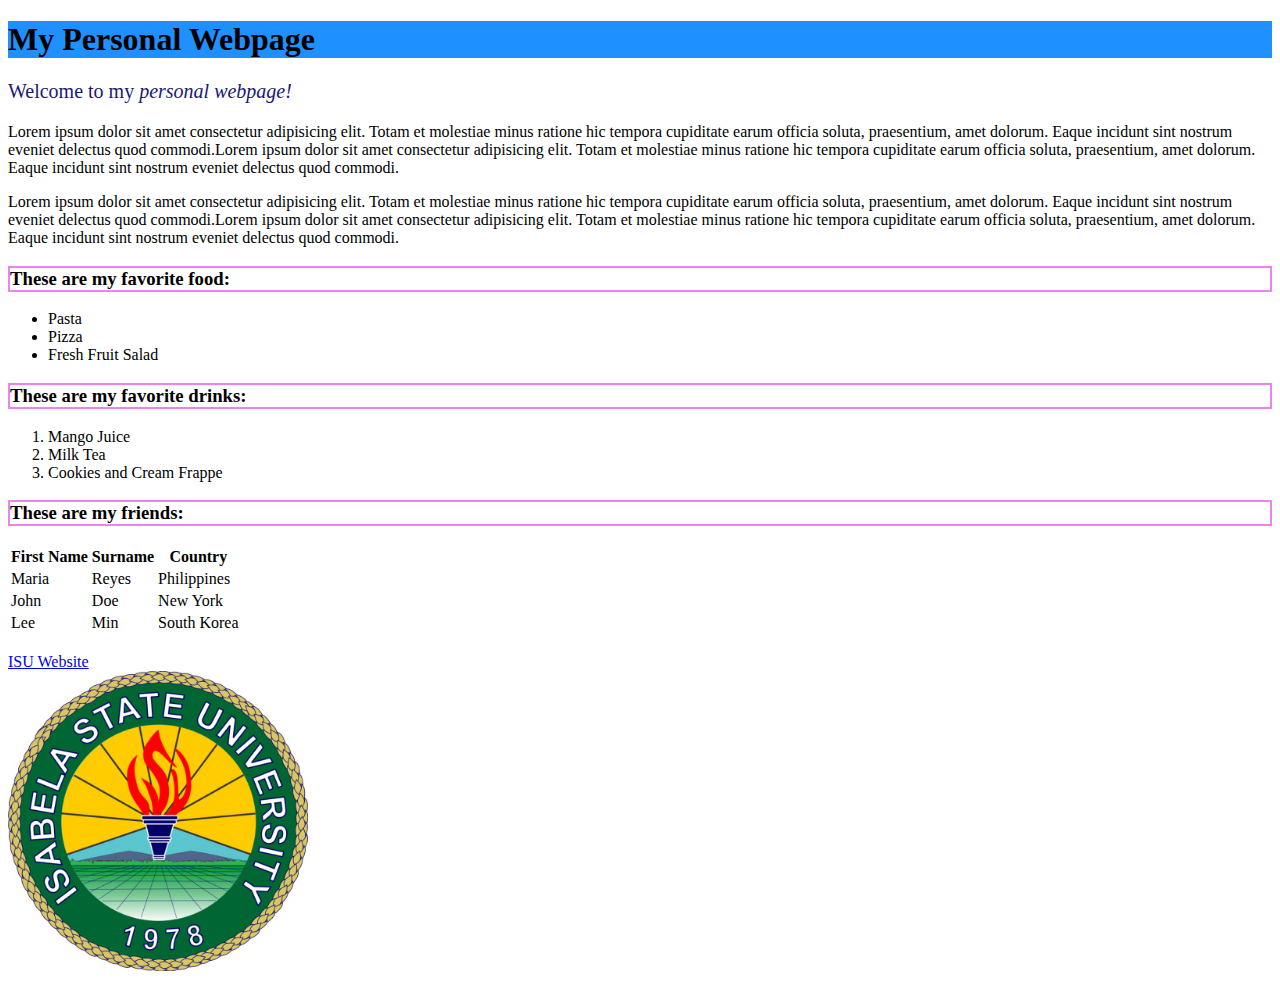
<file: Guided activty/activity 1/index.html>
<!DOCTYPE html>
<html lang="en">
<head>
 <meta charset="UTF-8">
 <meta name="viewport" content="width=device-width, initialscale=1.0">
 <title>My Personal Webpage</title>
</head>
<body>
<h1 style="background-color: dodgerblue;">My Personal Webpage</h1>
<p style="color:midnightblue; font-size: 20px;">Welcome to my 
<i>personal webpage!</i></p>
<p>Lorem ipsum dolor sit amet consectetur adipisicing elit. Totam 
et molestiae minus ratione hic tempora cupiditate earum officia 
soluta, praesentium, amet dolorum. Eaque incidunt sint nostrum 
eveniet delectus quod commodi.Lorem ipsum dolor sit amet 
consectetur adipisicing elit. Totam et molestiae minus ratione hic 
tempora cupiditate earum officia soluta, praesentium, amet dolorum. 
Eaque incidunt sint nostrum eveniet delectus quod commodi.</p>
<p>Lorem ipsum dolor sit amet consectetur adipisicing elit. Totam 
et molestiae minus ratione hic tempora cupiditate earum officia 
soluta, praesentium, amet dolorum. Eaque incidunt sint nostrum 
eveniet delectus quod commodi.Lorem ipsum dolor sit amet 
consectetur adipisicing elit. Totam et molestiae minus ratione hic tempora cupiditate earum officia soluta, praesentium, amet dolorum. 
Eaque incidunt sint nostrum eveniet delectus quod commodi.</p>
<h3 style="border: 2px solid violet;">These are my favorite 
food:</h3>
<ul>
 <li>Pasta</li>
 <li>Pizza</li>
 <li>Fresh Fruit Salad</li>
</ul>
<h3 style="border: 2px solid violet;">These are my favorite 
drinks:</h3>
<ol>
 <li>Mango Juice</li>
 <li>Milk Tea</li>
 <li>Cookies and Cream Frappe</li>
</ol>
<h3 style="border: 2px solid violet;">These are my friends:</h3>
<table>
 <tr>
 <th>First Name</th>
 <th>Surname</th>
 <th>Country</th>
 </tr>
 <tr>
 <td>Maria</td>
 <td>Reyes</td>
 <td>Philippines</td>
 </tr>
 <tr>
 <td>John</td>
 <td>Doe</td>
 <td>New York</td>
 </tr>
 <tr>
 <td>Lee</td>
 <td>Min</td>
 <td>South Korea</td>
 </tr>
</table>
<br>
<a href="https://isu.edu.ph">ISU Website</a>
<br>
<img src="isulogo.jpg" width="300" height="300">
</body>
</html>
</file>
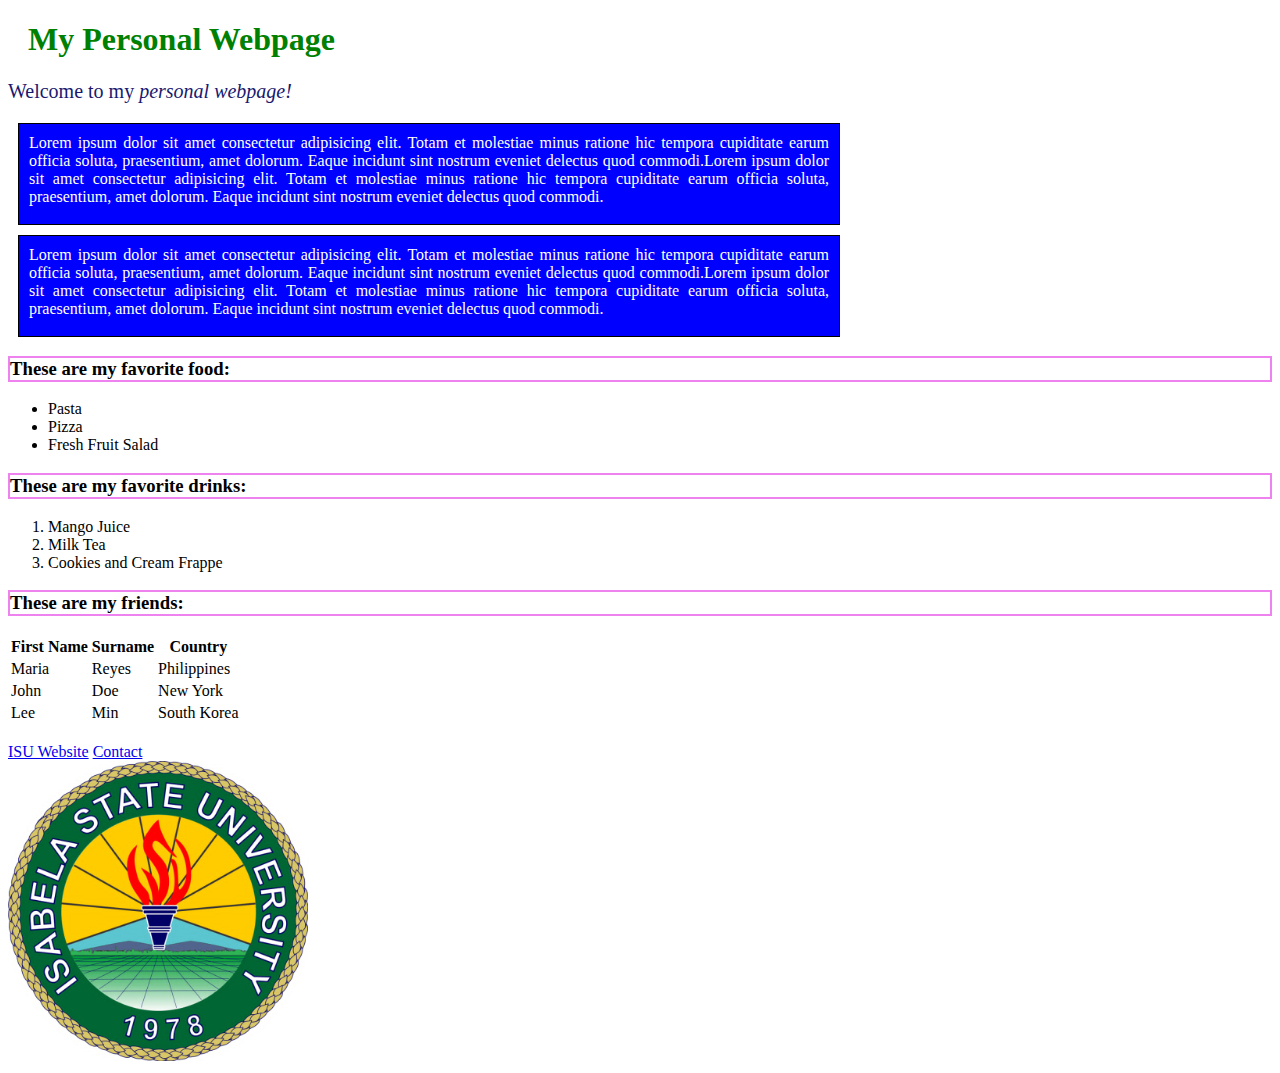
<file: Guided activty/activity 2/index.html>
<!DOCTYPE html>
<html lang="en">
<head>
 <meta charset="UTF-8">
 <meta name="viewport" content="width=device-width, initial-scale=1.0">
 <link rel="stylesheet" href="mystyle.css">
 <title>My Personal Webpage</title>
</head>
<body>
 <h1 style=>My Personal Webpage</h1>
 <p style="color:midnightblue; font-size: 20px;">Welcome to my <i>personal webpage!</i></p>
 <div>Lorem ipsum dolor sit amet consectetur adipisicing elit. Totam et molestiae minus ratione hic tempora cupiditate earum officia soluta, praesentium, amet dolorum. Eaque incidunt sint nostrum eveniet delectus quod commodi.Lorem ipsum dolor sit amet consectetur adipisicing elit. Totam et molestiae minus ratione hic tempora cupiditate earum officia soluta, praesentium, amet dolorum. Eaque incidunt sint nostrum eveniet delectus quod commodi.</div>
 <div>Lorem ipsum dolor sit amet consectetur adipisicing elit. Totam et molestiae minus ratione hic tempora cupiditate earum officia soluta, praesentium, amet dolorum. Eaque incidunt sint nostrum eveniet delectus quod commodi.Lorem ipsum dolor sit amet consectetur adipisicing elit. Totam et molestiae minus ratione hic tempora cupiditate earum officia soluta, praesentium, amet dolorum. Eaque incidunt sint nostrum eveniet delectus quod commodi.</div>
 <h3 style="border: 2px solid violet;">These are my favorite food:</h3>
 <ul>
     <li>Pasta</li>
     <li>Pizza</li>
     <li>Fresh Fruit Salad</li>
 </ul>
 <h3 style="border: 2px solid violet;">These are my favorite drinks:</h3>
 <ol>
     <li>Mango Juice</li>
     <li>Milk Tea</li>
     <li>Cookies and Cream Frappe</li>
 </ol>
 <h3 style="border: 2px solid violet;">These are my friends:</h3>
 <table>
     <tr>
         <th>First Name</th>
         <th>Surname</th>
         <th>Country</th>
     </tr>
     <tr>
         <td>Maria</td>
         <td>Reyes</td>
         <td>Philippines</td>
     </tr>
     <tr>
         <td>John</td>
         <td>Doe</td>
         <td>New York</td>
     </tr>
     <tr>
         <td>Lee</td>
         <td>Min</td>
         <td>South Korea</td>
     </tr>
 </table>
 <br>
 <a href="https://isu.edu.ph">ISU Website</a>
 <a href="contacts.html">Contact</a>
 <br>
 <img src="isulogo.jpg" width="300" height="300">

 
</body>
</html>
</file>
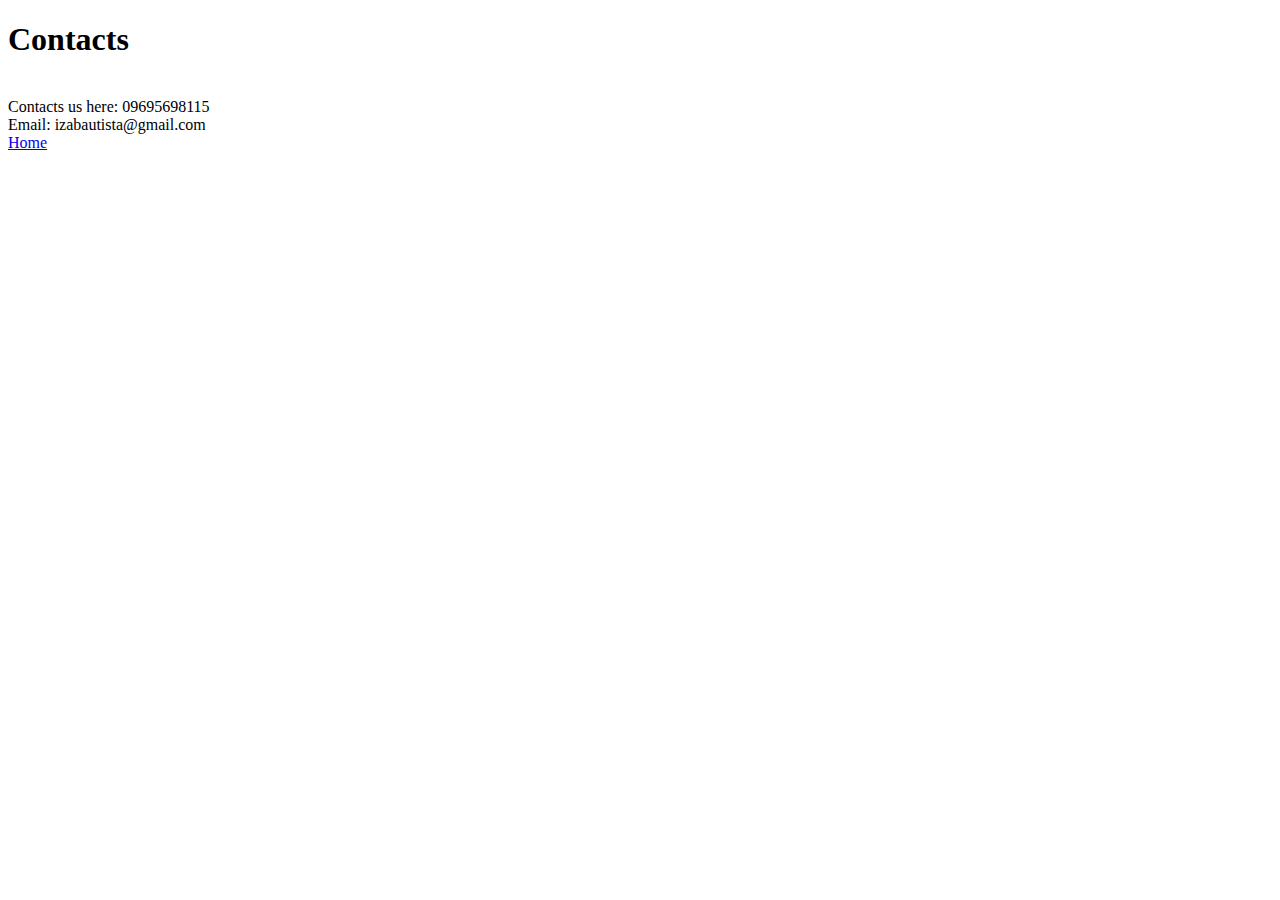
<file: exercise/contactus1.html>
<!DOCTYPE html>
<html lang="en">
<head>
 <meta charset="UTF-8">
 <meta name="viewport" content="width=device-width, initialscale=1.0">
 <title>Contacts</title>
</head>
<body>
 <h1>Contacts</h1>
 <br>Contacts us here: 09695698115
 <br>Email: izabautista@gmail.com
 <br>
 <a href="index1.html">Home</a>
</body>
</html>
</file>
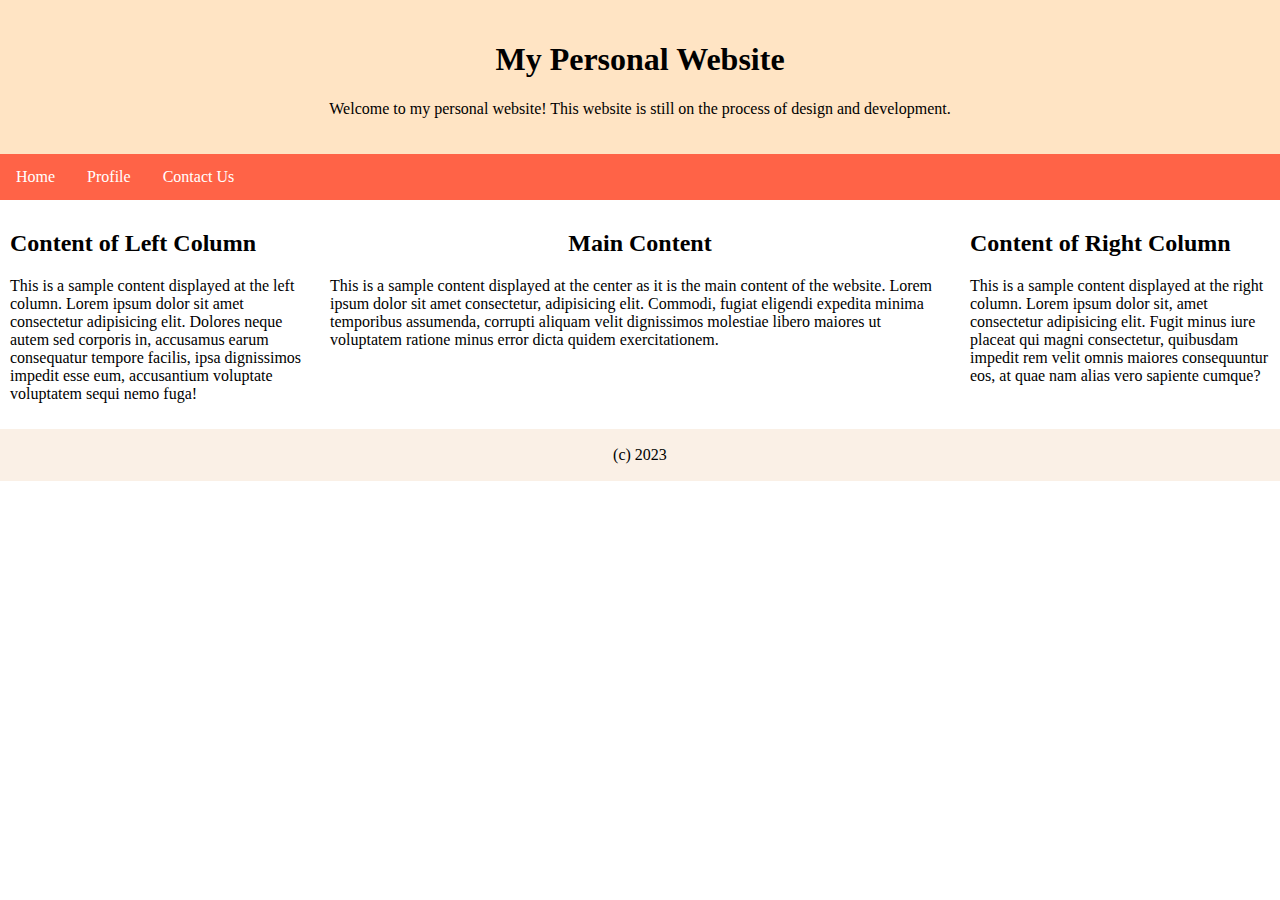
<file: exercise/index1.html>
<!DOCTYPE html>
<html lang="en">
<head>
 <meta charset="UTF-8">
 <meta name="viewport" content="width=device-width, initialscale=1.0">
 <title>My Personal Webpage</title>
 <style>
 * {
 box-sizing: border-box;
 }
 body {
    margin: 0;
    }
    
    .header {
    background-color: bisque;
    padding: 20px;
    text-align: center;
    }
    
    .menu {
    overflow: hidden;
    background-color: tomato;
    }
    
    .menu a {
    float: left;
    display: block;
    color: white;
    text-align: center;
    padding: 14px 16px;
    text-decoration: none;
    }
    
    .menu a:hover {
    background-color: #ddd;
    color: black;
    }
    
    .column {
    float: left;
    padding: 10px;
    }
    
    .column.side {
    width: 25%;
    }
    
    
    .column.middle {
    width: 50%;
    }
    
    .row:after {
    content: "";
    display: table;
    clear: both;
    }
    
    @media screen and (max-width: 600px) {
    .column.side, .column.middle {
    width: 100%;
    }
    }

    .footer {
    background-color: linen;
    padding: 1px;
 text-align: center;
 }
 
 </style>
 </head>
 
 <body>
 
 <div class="header">
 <h1>My Personal Website</h1>
 <p>Welcome to my personal website! This website is 
still on the process of design and development.</p>
 </div>
 
 <div class="menu">
 <a href="index1.html">Home</a>
 <a href="profile1.html">Profile</a>
 <a href="contactus1.html">Contact Us</a>
 </div>
 
 <div class="row">
 <div class="column side">
 <h2>Content of Left Column </h2>
 <p>This is a sample content displayed at the left 
column. Lorem ipsum dolor sit amet consectetur adipisicing 
elit. Dolores neque autem sed corporis in, accusamus earum 
consequatur tempore facilis, ipsa dignissimos impedit esse 
eum, accusantium voluptate voluptatem sequi nemo fuga!</p>
</div>
 
<div class="column middle">
<h2 style= "text-align: center;">Main Content</h2>
<p>This is a sample content displayed at the 
center as it is the main content of the website. Lorem ipsum 
dolor sit amet consectetur, adipisicing elit. Commodi, fugiat 
eligendi expedita minima temporibus assumenda, corrupti 
aliquam velit dignissimos molestiae libero maiores ut 
voluptatem ratione minus error dicta quidem 
exercitationem.</p>

</div>

<div class="column side">
<h2>Content of Right Column</h2>
<p>This is a sample content displayed at the right 
column. Lorem ipsum dolor sit, amet consectetur adipisicing 
elit. Fugit minus iure placeat qui magni consectetur, 
quibusdam impedit rem velit omnis maiores consequuntur eos, at 
quae nam alias vero sapiente cumque?</p>
</div>
</div>
<div class="footer">
    <p>(c) 2023</p>
    </div>
    
    </body>
    </html>
</file>
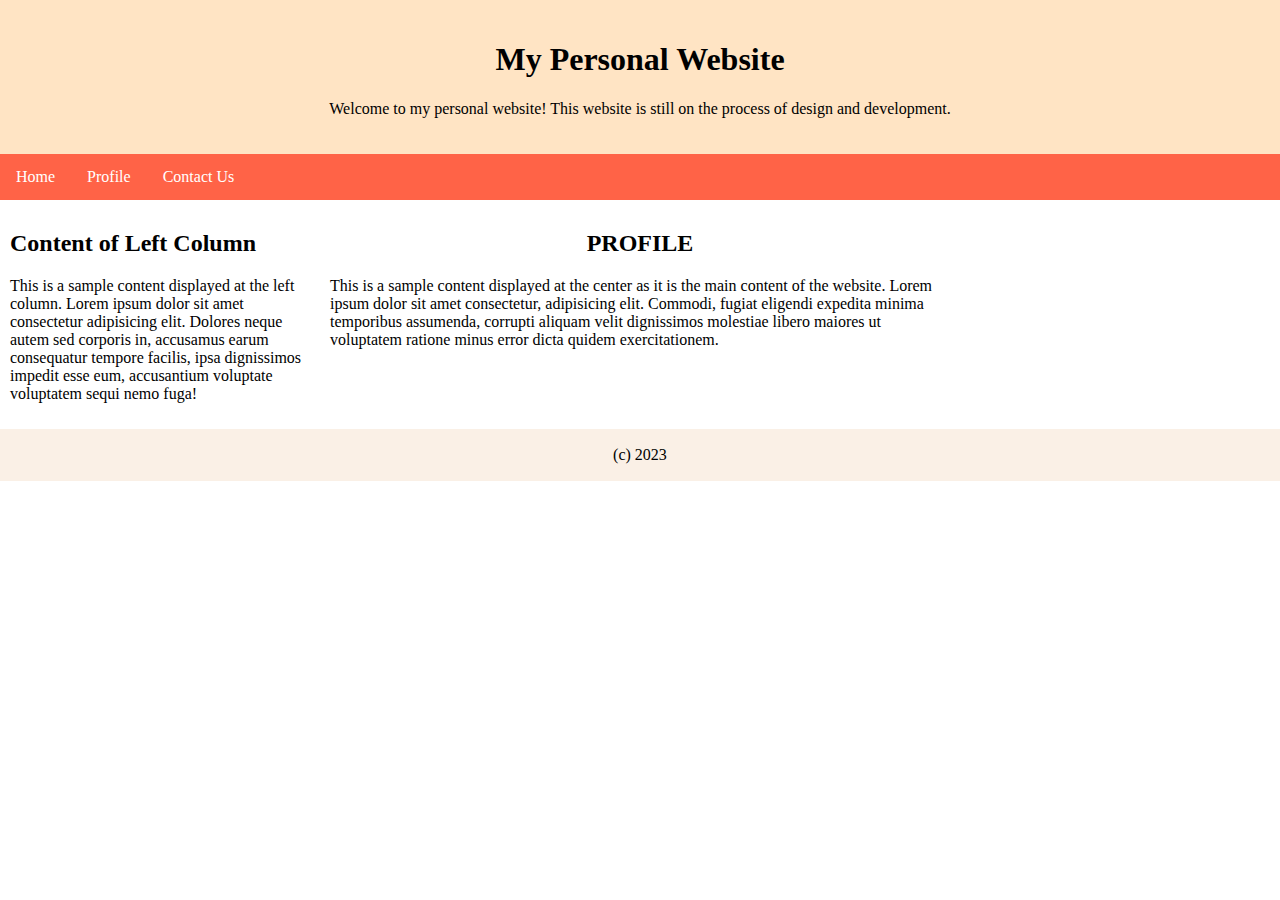
<file: exercise/Profile1.html>
<!DOCTYPE html>
<html lang="en">
<head>
 <meta charset="UTF-8">
 <meta name="viewport" content="width=device-width, initialscale=1.0">
 <title>My Personal Webpage</title>
 <style>
 * {
 box-sizing: border-box;
 }
 body {
    margin: 0;
    }
    
    .header {
    background-color: bisque;
    padding: 20px;
    text-align: center;
    }
    
    .menu {
    overflow: hidden;
    background-color: tomato;
    }
    
    .menu a {
    float: left;
    display: block;
    color: white;
    text-align: center;
    padding: 14px 16px;
    text-decoration: none;
    }
    
    .menu a:hover {
    background-color: #ddd;
    color: black;
    }
    
    .column {
    float: left;
    padding: 10px;
    }
    
    .column.side {
    width: 25%;
    }
    
    
    .column.middle {
    width: 50%;
    }
    
    .row:after {
    content: "";
    display: table;
    clear: both;
    }
    
    @media screen and (max-width: 600px) {
    .column.side, .column.middle {
    width: 100%;
    }
    }

    .footer {
    background-color: linen;
    padding: 1px;
 text-align: center;
 }
 
 </style>
 </head>
 
 <body>
 
 <div class="header">
 <h1>My Personal Website</h1>
 <p>Welcome to my personal website! This website is 
still on the process of design and development.</p>
 </div>
 
 <div class="menu">
 <a href="index1.html">Home</a>
 <a href="profile1.html">Profile</a>
 <a href="contactus1.html">Contact Us</a>
 </div>
 
 <div class="row">
 <div class="column side">
 <h2>Content of Left Column </h2>
 <p>This is a sample content displayed at the left 
column. Lorem ipsum dolor sit amet consectetur adipisicing 
elit. Dolores neque autem sed corporis in, accusamus earum 
consequatur tempore facilis, ipsa dignissimos impedit esse 
eum, accusantium voluptate voluptatem sequi nemo fuga!</p>
</div>
 
<div class="column middle">
<h2 style= "text-align: center;">PROFILE</h2>
<p>This is a sample content displayed at the 
center as it is the main content of the website. Lorem ipsum 
dolor sit amet consectetur, adipisicing elit. Commodi, fugiat 
eligendi expedita minima temporibus assumenda, corrupti 
aliquam velit dignissimos molestiae libero maiores ut 
voluptatem ratione minus error dicta quidem 
exercitationem.</p>

</div>


</div>
<div class="footer">
    <p>(c) 2023</p>
    </div>
    
    </body>
    </html>
</file>
<file: Guided activty/activity 2/mystyle.css>
#mypara{color:rebeccapurple; text-align: justify;}

h1{
    color:green; text-align: justify;margin-left: 20px;
   }
   div {
    width: 800px;
    height: 80px;
    background-color: blue;
    color: white;
    padding: 10px;
    border: 1px solid black;
    margin: 10px;
    text-align: justify;
    }
</file>
